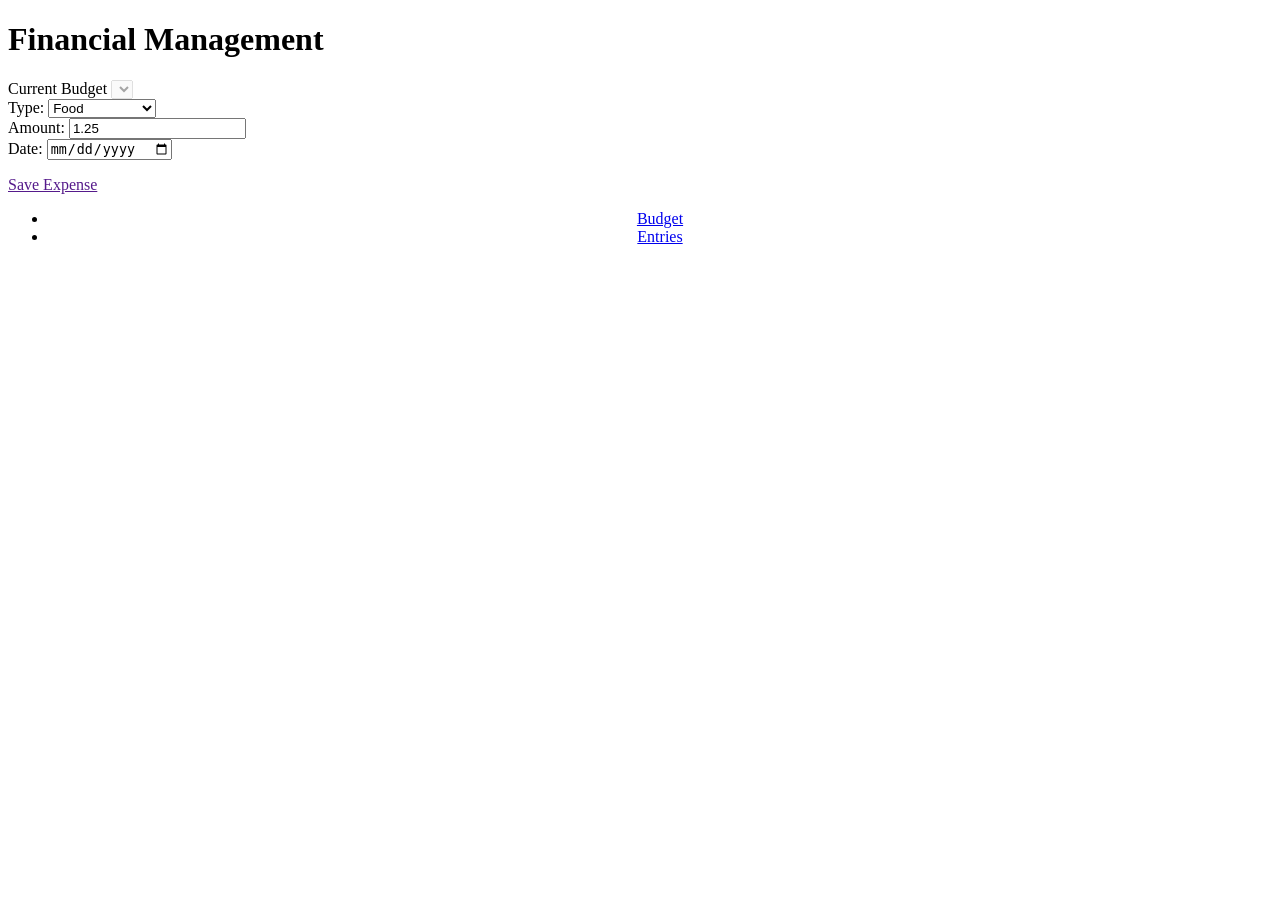
<file: www/index.html>
<!DOCTYPE html>
<html>
	<head>
	<meta charset="utf-8">
	<title>Financial Management</title>
	<link rel="stylesheet" href="jquery.mobile-1.0b1/jquery.mobile-1.0b1.min.css" />
	<link rel="stylesheet" href="jquery-custom-styles.css" />
	<script type="text/javascript" src="jquery.mobile-1.0b1/jquery-1.6.1.min.js"></script>
	<script type="text/javascript" src="jquery-custom-scripting.js"></script>
	<script type="text/javascript" src="jquery.mobile-1.0b1/jquery.mobile-1.0b1.min.js"></script>
	<meta name="viewport" content="width=device-width, initial-scale=1">
	<meta name="viewport" content="width=device-width, initial-scale=1, maximum-scale=1, user-scalable=0" />
	<meta name="apple-mobile-web-app-capable" content="yes"/>
</head>
<body>

<div data-role="page">

	<div id="headerDiv" data-role="header" data-theme="b" data-position="inline">
		<h1>Financial Management</h1>
	</div>

	<div data-role="content" data-theme="c" id="contentMain" name="contentMain">

	<form id="expenseForm" method="post">
		
        <div data-role="fieldcontain">
		<label for="menu">Current Budget</label>
		<select id="menu" disabled="true"></select>
        <input type="hidden" name="hdnmenuValue" id="hdnmenuValue" value=""/>
		</div>
        
		<div data-role="fieldcontain">
			<label for="expenseType">Type:</label>
			<select name="expenseType" id="expenseType">
				<option value="Food">Food</option>
				<option value="Gas">Gas</option>
				<option value="Misc">Misc</option>
                <option value="Bill">Bill</option>
                <option value="Rent">Rent</option>
                <option value="Transportation">Transportation</option>
                <option value="Tuition Fee">Tuition Fee</option>
			</select>
		</div>

		<div data-role="fieldcontain">
			<label for="expenseAmount">Amount:</label>
			<input type="number" name="expenseAmount" id="expenseAmount" value="1.25" />
		</div>

		<div data-role="fieldcontain">
			<label for="expenseDate">Date:</label>
			<input type="date" name="expenseDate" id="expenseDate" value="" />
		</div>

		<p>
			<a href="" id="submitExpense" data-role="button" onClick="validate();">Save Expense</a>
		</p>

	</form>

	</div>
	
	<!-- contentDialog -->
	<div align="CENTER" data-role="content" id="contentDialog" name="contentDialog">
		<p><span id="contentMessage" name="contentMessage"></span></p>
		<a id="contentOK" name="contentOK" href="" data-role="button" data-inline="true">OK</a>
		<a id="confirmationOK" name="confirmationOK" href="index.html" rel="external" data-role="button" data-inline="true">OK</a>
	</div>
	
	<script type="application/javascript">
		$(document).ready(function(){
			// Assign global variables
			menuValue = $('#menu');
			hdnmenuValue = $('#hdnmenuValue');
			contentMainVar = $('#contentMain');
			expenseTypeVar = $('#expenseType');
			expenseAmountVar = $('#expenseAmount');
			expenseDateVar = $('#expenseDate');
			contentDialogVar = $('#contentDialog');
			contentMessageVar = $('#contentMessage');
			contentOKVar = $('#contentOK');
			confirmationOKVar = $('#confirmationOK');
			hideContentDialog();
			document.getElementById('expenseDate').value = date_string;
			
			
			db.transaction(function(tx){
				tx.executeSql('SELECT * FROM budget ORDER BY budgetDate DESC LIMIT 1', [], function(tx, results){
						for( i = 0; i < results.rows.length; i++) {
						
							  var options = '<option value="'+results.rows.item(i).id+'">'+results.rows.item(i).budgetAmount+'</option>';
							  $('#menu').append(options).attr('selected', true).removeAttr('selected');
							  $("#menu").trigger("change");
							  
							  $('#hdnmenuValue').val(results.rows.item(i).budgetAmount);

						}
					});	
			});
			
			
			
			
		});
	
		$('#contentOK').click(function(){
			hideContentDialog();
			showMain();
			return false;
		});
	
		$('#contentOK').tap(function(){
			hideContentDialog();
			showMain();
			return false;
		});
	
		$('#submitExpense').click(function(){

		/*	$('#expenseForm').submit();
			return false;*/
			
			//alert(expenseAmountVar.val());
			
			if(expenseAmountVar.val() > hdnmenuValue.val())
			{
				alert('You cannot have much greater amount than your budget');
			}else
			{
				$('#expenseForm').submit();	
			}
			return false;
			
		});
	
		$('#submitExpense').tap(function(){
			
			if(expenseAmountVar.val() > hdnmenuValue.val())
			{
				alert('You cannot have much greater amount than your budget');	
			}else
			{
				$('#expenseForm').submit();
			}
		
			return false;
		});
	
		$('#expenseForm').submit(function(){
			var err = false;
			var errMessage = null;
	
			// Hide the Main content
			hideMain();
	
			// Show content dialog
			showContentDialog();
	
			// Verify form is not empty
			// Not intended to be comprehensive validation
			// Keeping it simple for demo
			
			
			
		   if(
				expenseTypeVar.val() == EMPTY || expenseAmountVar.val() == EMPTY || expenseDateVar.val() == EMPTY 
				||
				expenseTypeVar.val() == null || expenseAmountVar.val() == null || expenseDateVar.val() == null
			){
				
				
				
				err = true;
				errMessage = 'Please fill out the form.';
				
				
				
				
			}
			
			
	
			if (err == true) {
				contentDialogAsError(errMessage);
				return false;
			}else
			{
			
			// If validation fails, show Dialog content
			
			
	
			// If validation passes, show Transition content
			contentDialogAsTransition('Processing your request. Please wait.');
	
			// Save form to local Web SQL Database; Database initilized in jquery-custom-scripting.js
			// Proper implementation would use feature detection with Modernizr or send data to server via ajax
			// Keeping it simple for demo
			db.transaction(function(tx) {
				tx.executeSql('INSERT INTO expenses (budgetID, expenseType, expenseAmount, expenseDate) values (?, ?, ?, ?)', [menuValue.val(),expenseTypeVar.val(), expenseAmountVar.val(), expenseDateVar.val()],
				function(tx, results) {
					// Display confirmation message
					contentDialogAsConfirmation('Expense has been added.');
				},function(err) {
					// Display error message
					contentDialogAsError('Error processing SQL: ' + err.code);
				});
				
				tx.executeSql('INSERT INTO expenseTransfer (budgetID, expenseType, expenseAmount, expenseDate) values (?, ?, ?, ?)', [menuValue.val(),expenseTypeVar.val(), expenseAmountVar.val(), expenseDateVar.val()],
				function(tx, results) {
					// Display confirmation message
					contentDialogAsConfirmation('Expense has been added.');
				},function(err) {
					// Display error message
					contentDialogAsError('Error processing SQL: ' + err.code);
				});

				
			});
			
			
			}
			
			
			return false;
		});
	
	
			
	
	
		function hideMain(){
			contentMainVar.hide();
		}
		function showMain(){
			contentMainVar.show();
		}
		function hideContentDialog(){
			contentDialogVar.hide();
		}
		function showContentDialog(){
			contentDialogVar.show();
		}
	
		function contentDialogAsTransition(message){
			contentMessageVar.text(message);
			contentOKVar.hide();
			confirmationOKVar.hide();
		}
		function contentDialogAsError(message){
			contentMessageVar.text(message);
			contentOKVar.show();
			confirmationOKVar.hide();
		}
		function contentDialogAsConfirmation(message){
			contentMessageVar.text(message);
			contentOKVar.hide();
			confirmationOKVar.show();
		}
		
		
		function validate()
		{
			if(expenseAmount > menuValue){err = true; errMessage='Your Amount is greater than your budget!'; }	
		}
		
	</script>

	<div id="footerDiv" data-role="footer" data-theme="b" data-id="footer" data-position="fixed">
		<div data-role="navbar" data-type="horizontal" align="center">
			<ul>
          <!--  <li><a href="budget_entries.html" data-icon="info" data-iconpos="top" data-ajax="false">Budget List</a></li>
          -->
            	<li><a href="budget.html" data-icon="info" data-iconpos="top" data-ajax="false">Budget</a></li>
                <!--
				<li><a href="index.html" data-icon="check" data-iconpos="top" data-ajax="false">Expense</a></li>-->
				<li><a href="entries.html" data-icon="grid" data-iconpos="top" data-ajax="false">Entries</a></li>
			</ul>
		</div>
	</div>

</div>

</body>
</html>
</file>
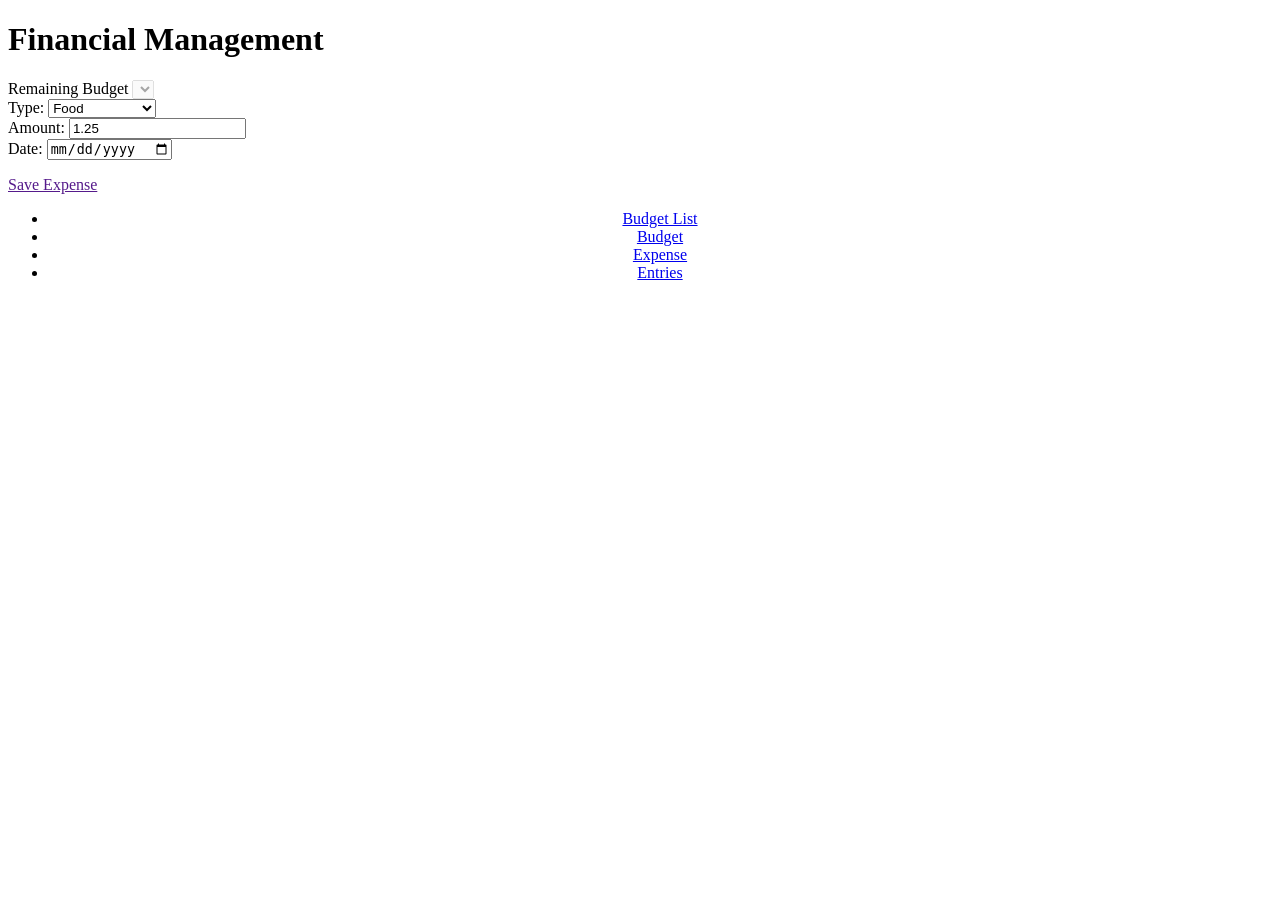
<file: www/add_new.html>
<!DOCTYPE html>
<html>
	<head>
	<meta charset="utf-8">
	<title>Financial Management</title>
	<link rel="stylesheet" href="jquery.mobile-1.0b1/jquery.mobile-1.0b1.min.css" />
	<link rel="stylesheet" href="jquery-custom-styles.css" />
	<script type="text/javascript" src="jquery.mobile-1.0b1/jquery-1.6.1.min.js"></script>
	<script type="text/javascript" src="jquery-custom-scripting.js"></script>
	<script type="text/javascript" src="jquery.mobile-1.0b1/jquery.mobile-1.0b1.min.js"></script>
	<meta name="viewport" content="width=device-width, initial-scale=1">
	<meta name="viewport" content="width=device-width, initial-scale=1, maximum-scale=1, user-scalable=0" />
	<meta name="apple-mobile-web-app-capable" content="yes"/>
</head>
<body>

<div data-role="page" data-add-back-btn="true">

	<div id="headerDiv" data-role="header" data-theme="b" data-position="inline" >
		<h1>Financial Management</h1>
	</div>

	<div data-role="content" data-theme="c" id="contentMain" name="contentMain">

	<form id="expenseForm" method="post" onSubmit="validate();">
		
        <div data-role="fieldcontain">
		<label for="menu">Remaining Budget</label>
		<select id="menu" disabled="true"></select>
        <input type="hidden" name="menuHidden" id="menuHidden" value=""/>
        <input type="hidden" name="totalExpensesHidden" id="totalExpensesHidden" value="" disabled="true"/>
		</div>
        
		<div data-role="fieldcontain">
			<label for="expenseType">Type:</label>
			<select name="expenseType" id="expenseType">
				<option value="Food">Food</option>
				<option value="Gas">Gas</option>
				<option value="Misc">Misc</option>
                <option value="Bill">Bill</option>
                <option value="Rent">Rent</option>
                <option value="Transportaion">Transportation</option>
                <option value="Tuition Fee">Tuition Fee</option>
			</select>

		</div>

		<div data-role="fieldcontain">
			<label for="expenseAmount">Amount:</label>
			<input type="number" name="expenseAmount" id="expenseAmount" value="1.25" />
		</div>

		<div data-role="fieldcontain">
			<label for="expenseDate">Date:</label>
			<input type="date" name="expenseDate" id="expenseDate" value="" />
		</div>

		<p>
			<a href="" id="submitExpense" data-role="button" onClick="return validate();">Save Expense</a>
		</p>

	</form>

	</div>
	
	<!-- contentDialog -->
	<div align="CENTER" data-role="content" id="contentDialog" name="contentDialog">
		<p><span id="contentMessage" name="contentMessage"></span></p>
		<a id="contentOK" name="contentOK" href="" data-role="button" data-inline="true">OK</a>
		<a id="confirmationOK" name="confirmationOK" href="index.html" rel="external" data-role="button" data-inline="true">OK</a>
	</div>
	
	<script type="application/javascript">
		$(document).ready(function(){
			// Assign global variables
			hiddenExpense = $('#totalExpensesHidden');
			menuHidden = $('#menuHidden');
			menuValue = $('#menu');
			contentMainVar = $('#contentMain');
			expenseTypeVar = $('#expenseType');
			expenseAmountVar = $('#expenseAmount');
			expenseDateVar = $('#expenseDate');
			contentDialogVar = $('#contentDialog');
			contentMessageVar = $('#contentMessage');
			contentOKVar = $('#contentOK');
			confirmationOKVar = $('#confirmationOK');
			hideContentDialog();
			document.getElementById('expenseDate').value = date_string;
			
			
			
			db.transaction(function(tx){
				tx.executeSql('SELECT * FROM listing ORDER BY entryDate DESC LIMIT 1', [], function(tx, results){
						for( i = 0; i < results.rows.length; i++) {
						
							  var options = '<option value="'+results.rows.item(i).id+'">'+results.rows.item(i).remaining+'</option>';
							  $('#menu').append(options).attr('selected', true).removeAttr('selected');
							  $("#menu").trigger("change");
							  var value = results.rows.item(i).remaining;
							  var totalExpenses = results.rows.item(i).totalExpenses;
							  $('#menuHidden').val(value);
							  $('#totalExpensesHidden').val(totalExpenses);
							  
							 var calculate = results.rows.item(i).selectedBudget;
	 	                     var percent = 0.2; 
							 var check = calculate * percent;
							 var remaining = results.rows.item(i).remaining;
								
						}
					});	
			});
			

			
			
		});
	
		$('#contentOK').click(function(){
			hideContentDialog();
			showMain();
			return false;
		});
	
		$('#contentOK').tap(function(){
			hideContentDialog();
			showMain();
			return false;
		});
	
		$('#submitExpense').click(function(){
			
			if(expenseAmountVar.val() > menuHidden.val())
			{
				alert('You cannot have much amount greater than your budget');	
			}
			else
			{
				$('#expenseForm').submit();	
				document.location = 'listing.html';
			}
			return false;
		});
	
		$('#submitExpense').tap(function(){
			
			if(expenseAmountVar.val() > menuHidden.val())
			{
				alert('You cannot have much amount greater than your budget');		
			}
			else
			{
				$('#expenseForm').submit();	
				document.location = 'listing.html';
			}
			return false;
		});
	
		$('#expenseForm').submit(function(){
			var err = false;
			var errMessage = null;
	
			// Hide the Main content
			hideMain();
	
			// Show content dialog
			showContentDialog();
	
			// Verify form is not empty
			// Not intended to be comprehensive validation
			// Keeping it simple for demo
			
			
			
			if(
				expenseTypeVar.val() == EMPTY || expenseAmountVar.val() == EMPTY || expenseDateVar.val() == EMPTY 
				||
				expenseTypeVar.val() == null || expenseAmountVar.val() == null || expenseDateVar.val() == null
			){
				
				
				
				err = true;
				errMessage = 'Please fill out the form.';
				
				
				
				
			}
			
			
	
			
			
			// If validation fails, show Dialog content
			if (err == true) {
				contentDialogAsError(errMessage);
				return false;
			}
	
			// If validation passes, show Transition content
			contentDialogAsTransition('Processing your request. Please wait.');
	
			// Save form to local Web SQL Database; Database initilized in jquery-custom-scripting.js
			// Proper implementation would use feature detection with Modernizr or send data to server via ajax
			// Keeping it simple for demo
			db.transaction(function(tx) {
				//overall = expenseHidden.val() + expenseAmountVar.val() ;
				var param = $.urlParam("id");
				
			    result = menuHidden.val() - expenseAmountVar.val();
				var Addition = Number(hiddenExpense.val()) + Number(expenseAmountVar.val());
				alert(Addition);
				tx.executeSql("UPDATE listing SET remaining=?, totalExpenses=? WHERE id=?", [result, Addition, param]);
				
				tx.executeSql('INSERT INTO expenseTransfer (budgetID, expenseType, expenseAmount, expenseDate) values (?, ?, ?, ?)', [menuValue.val(),expenseTypeVar.val(), expenseAmountVar.val(), expenseDateVar.val()],
				function(tx, results) {
					// Display confirmation message
					contentDialogAsConfirmation('Expense has been added.');
					
				},function(err) {
					// Display error message
					contentDialogAsError('Error processing SQL: ' + err.code);
				});

				
				
				
				
			});
			
			
			
			return false;
		});
	
	
		function validate()
		{
					
			if(expenseAmountVar.val() > menuValue.val())
			{
				alert('Expense amount is much bigger than your budget');
			}
		}	
	
	
		function hideMain(){
			contentMainVar.hide();
		}
		function showMain(){
			contentMainVar.show();
		}
		function hideContentDialog(){
			contentDialogVar.hide();
		}
		function showContentDialog(){
			contentDialogVar.show();
		}
	
		function contentDialogAsTransition(message){
			contentMessageVar.text(message);
			contentOKVar.hide();
			confirmationOKVar.hide();
		}
		function contentDialogAsError(message){
			contentMessageVar.text(message);
			contentOKVar.show();
			confirmationOKVar.hide();
		}
		function contentDialogAsConfirmation(message){
			contentMessageVar.text(message);
			contentOKVar.hide();
			confirmationOKVar.show();
		}
		
		
		function validate()
		{
			if(expenseAmount > menuValue){err = true; errMessage='Your Amount is greater than your budget!'; }	
		}
		
		$.urlParam = function(name){
			var results = new RegExp('[\\?&]' + name + '=([^&#]*)').exec(window.location.href);
			return results[1] || 0;
		}
	</script>

	<div id="footerDiv" data-role="footer" data-theme="b" data-id="footer" data-position="fixed">
		<div data-role="navbar" data-type="horizontal" align="center">
			<ul>
            <li><a href="budget_entries.html" data-icon="info" data-iconpos="top" data-ajax="false">Budget List</a></li>
            	<li><a href="budget.html" data-icon="info" data-iconpos="top" data-ajax="false">Budget</a></li>
				<li><a href="index.html" data-icon="check" data-iconpos="top" data-ajax="false">Expense</a></li>
				<li><a href="entries.html" data-icon="grid" data-iconpos="top" data-ajax="false">Entries</a></li>
			</ul>
		</div>
	</div>

</div>

</body>
</html>
</file>
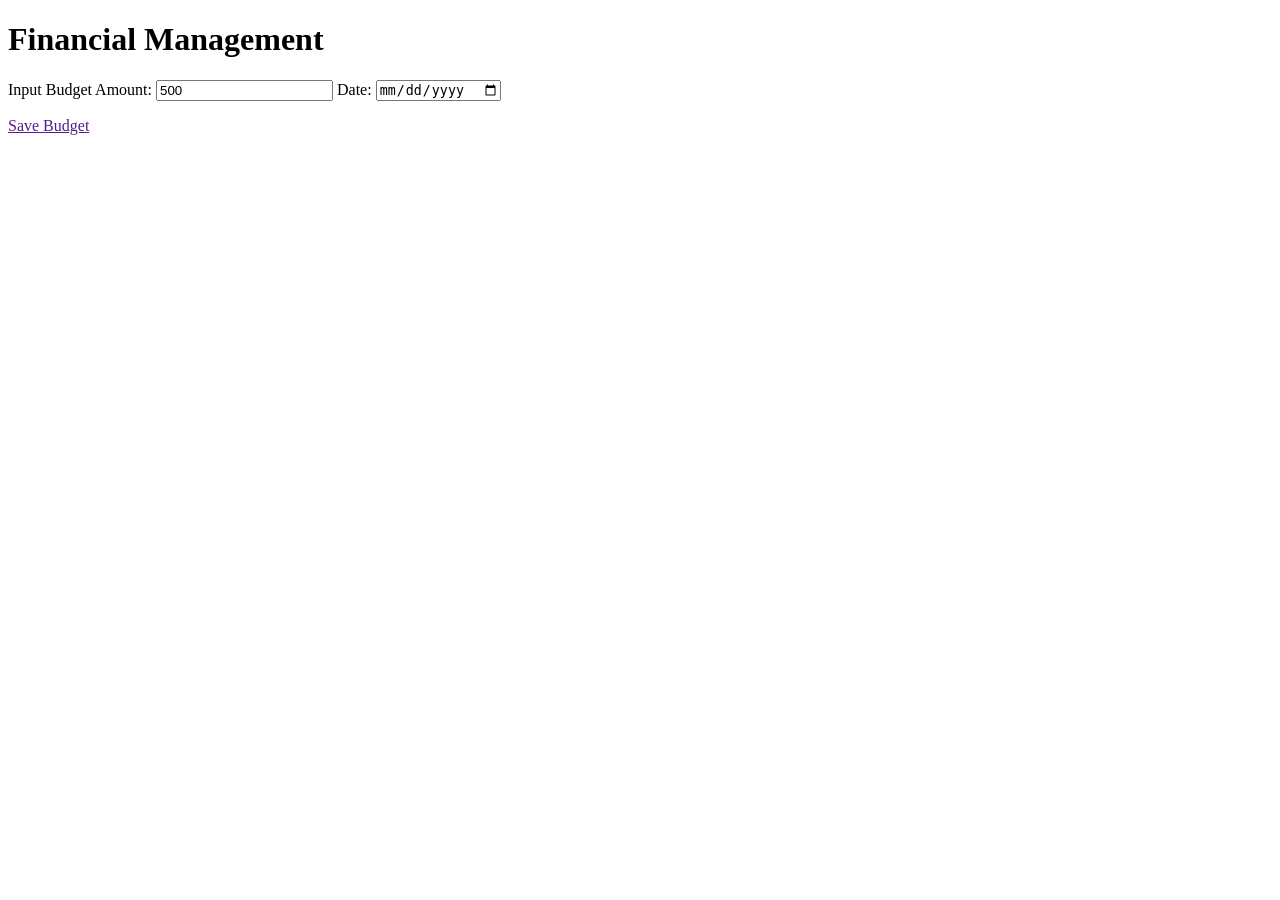
<file: www/budget.html>
<!DOCTYPE html>
<html>
	<head>
	<meta charset="utf-8">
	<title>Financial Management</title>
	<link rel="stylesheet" href="jquery.mobile-1.0b1/jquery.mobile-1.0b1.min.css" />
	<link rel="stylesheet" href="jquery-custom-styles.css" />
	<script type="text/javascript" src="jquery.mobile-1.0b1/jquery-1.6.1.min.js"></script>
    <script type="text/javascript" src="jquery-custom-scripting.js"></script>
	<script type="text/javascript" src="jquery.mobile-1.0b1/jquery.mobile-1.0b1.min.js"></script>
	<meta name="viewport" content="width=device-width, initial-scale=1">
	<meta name="viewport" content="width=device-width, initial-scale=1, maximum-scale=1, user-scalable=0" />
	<meta name="apple-mobile-web-app-capable" content="yes"/>
    
    <script type="text/javascript" charset="utf-8" src="cordova-2.4.0.js"></script>
    
   
    
    
</head>
<body>

<div data-role="page">

	<div id="headerDiv" data-role="header" data-theme="b" data-position="inline">
		<h1>Financial Management</h1>
	</div>

	<div data-role="content" data-theme="c" id="contentMain" name="contentMain">

	<form id="budgetForm" method="post">

		<div data-role="fieldcontain">
        	<label for="budgetAmount">Input Budget Amount:</label>
			<input type="number" name="budgetAmount" id="budgetAmount" value="500"/>
            <label for="budgetDate">Date:</label>
            <input type="date" name="budgetDate" id="budgetDate" value="" />
		</div>

		<p>
			<a href="" id="submitBudget" data-role="button">Save Budget</a>
		</p>

	</form>

	</div>
	
	<!-- contentDialog -->
	<div align="CENTER" data-role="content" id="contentDialog" name="contentDialog">
		<p><span id="contentMessage" name="contentMessage"></span></p>
		<a id="contentOK" name="contentOK" href="" data-role="button" data-inline="true">OK</a>
		<a id="confirmationOK" name="confirmationOK" href="index.html" rel="external" data-role="button" data-inline="true">OK</a>
	</div>
	
	<script type="application/javascript">
		$(document).ready(function(){
			// Assign global variables
			contentMainVar = $('#contentMain');
			//expenseTypeVar = $('#expenseType');
			//expenseAmountVar = $('#expenseAmount');
			//expenseDateVar = $('#expenseDate');
			
			 budgetAmount = $('#budgetAmount');
			 budgetDate = $('#budgetDate');
			
			contentDialogVar = $('#contentDialog');
			contentMessageVar = $('#contentMessage');
			contentOKVar = $('#contentOK');
			confirmationOKVar = $('#confirmationOK');
			hideContentDialog();
			document.getElementById('budgetDate').value = date_string;
		});
	
		$('#contentOK').click(function(){
			hideContentDialog();
			showMain();
			return false;
		});
	
		$('#contentOK').tap(function(){
			hideContentDialog();
			showMain();
			return false;
		});
	
		$('#submitBudget').click(function(){
			$('#budgetForm').submit();
			return false;
		});
	
		$('#submitBudget').tap(function(){
			$('#budgetForm').submit();
			return false;
		});
	
		$('#budgetForm').submit(function(){
			var err = false;
			var errMessage = null;
	
			// Hide the Main content
			hideMain();
	
			// Show content dialog
			showContentDialog();
	
			// Verify form is not empty
			// Not intended to be comprehensive validation
			// Keeping it simple for demo
			if(
				budgetAmount == EMPTY || budgetDate == EMPTY
				||
				budgetAmount == null || budgetDate == null
			){
				err = true;
				errMessage = 'Please fill out the form.';
			}
	
			// If validation fails, show Dialog content
			if (err == true) {
				contentDialogAsError(errMessage);
				return false;
			}
	
			// If validation passes, show Transition content
			contentDialogAsTransition('Processing your request. Please wait.');
	
			// Save form to local Web SQL Database; Database initilized in jquery-custom-scripting.js
			// Proper implementation would use feature detection with Modernizr or send data to server via ajax
			// Keeping it simple for demo
			db.transaction(function(tx) {
				tx.executeSql('INSERT INTO budget (budgetAmount, budgetDate) values (?, ?)', [budgetAmount.val(), budgetDate.val()],function(tx, results) {
					contentDialogAsConfirmation('Budget has been added.');
				},function(err) {
					contentDialogAsError('Error processing SQL: ' + err.code);
				});
			});
	
			return false;
		});
	
		function hideMain(){
			contentMainVar.hide();
		}
		function showMain(){
			contentMainVar.show();
		}
		function hideContentDialog(){
			contentDialogVar.hide();
		}
		function showContentDialog(){
			contentDialogVar.show();
		}
	
		function contentDialogAsTransition(message){
			contentMessageVar.text(message);
			contentOKVar.hide();
			confirmationOKVar.hide();
		}
		function contentDialogAsError(message){
			contentMessageVar.text(message);
			contentOKVar.show();
			confirmationOKVar.hide();
		}
		function contentDialogAsConfirmation(message){
			contentMessageVar.text(message);
			contentOKVar.hide();
			confirmationOKVar.show();
		}
	</script>

	<div id="footerDiv" data-role="footer" data-theme="b" data-id="footer" data-position="fixed">
		<div data-role="navbar" data-type="horizontal" align="center">
			<!--<ul>
            <li><a href="budget_entries.html" data-icon="info" data-iconpos="top" data-ajax="false">Budget List</a></li>
            	<li><a href="budget.html" data-icon="info" data-iconpos="top" data-ajax="false">Budget</a></li>
				<li><a href="index.html" data-icon="check" data-iconpos="top" data-ajax="false">Expense</a></li>
				<li><a href="entries.html" data-icon="grid" data-iconpos="top" data-ajax="false">Entries</a></li>
			</ul>-->
		</div>
	</div>

</div>

</body>
</html>
</file>
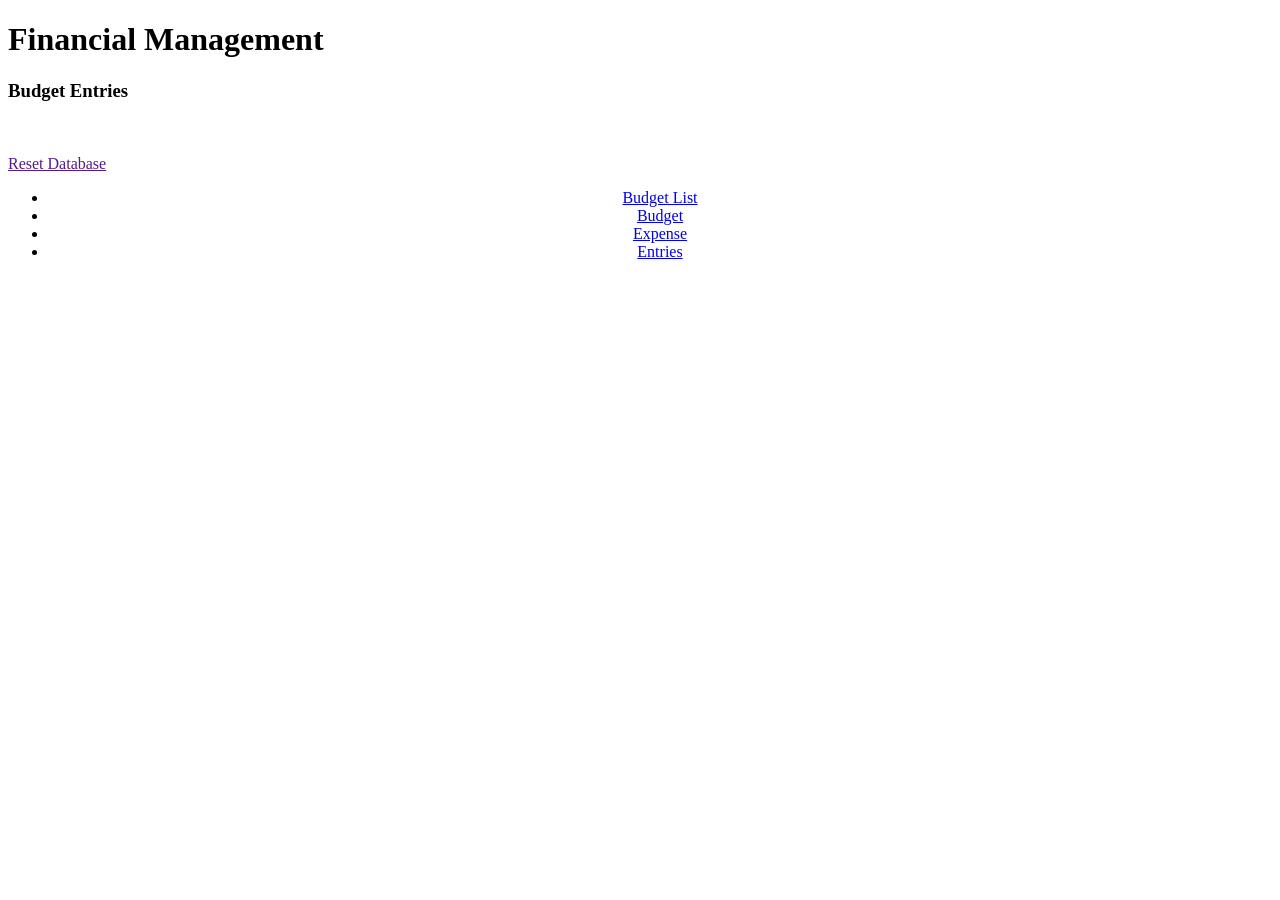
<file: www/budget_entries.html>
<!DOCTYPE html>
<html>
	<head>
	<meta charset="utf-8">
	<title>Financial Management</title>
	<link rel="stylesheet" href="jquery.mobile-1.0b1/jquery.mobile-1.0b1.min.css" />
	<link rel="stylesheet" href="jquery-custom-styles.css" />
	<script type="text/javascript" src="jquery.mobile-1.0b1/jquery-1.6.1.min.js"></script>
	<script type="text/javascript" src="jquery-custom-scripting.js"></script>
	<script type="text/javascript" src="jquery.mobile-1.0b1/jquery.mobile-1.0b1.min.js"></script>
	<meta name="viewport" content="width=device-width, initial-scale=1">
	<meta name="viewport" content="width=device-width, initial-scale=1, maximum-scale=1, user-scalable=0" />
	<meta name="apple-mobile-web-app-capable" content="yes"/>
</head>
<body>

<div data-role="page">

	<div id="headerDiv" data-role="header" data-theme="b" data-position="inline">
		<h1>Financial Management</h1>
	</div>

	<div data-role="content" data-theme="c" id="contentMain" name="contentMain">
		<h3>Budget Entries</h3>
		<ul id="entriesUL"></ul><br>
		<p><a href="" id="resetDB" data-role="button">Reset Database</a></p>
	</div>
	
	<script type="application/javascript">
		$(document).ready(function(){
			var elm = document.getElementById('entriesUL'), li;
			console.dir(db);
			
			db.transaction(function(tx) {
				tx.executeSql('SELECT * FROM budget ORDER BY budgetDate DESC', [], function(tx, results) {
					for( i = 0; i < results.rows.length; i++) {
						li = document.createElement('li');
						li.innerHTML = '<br><b>ID</b>'+results.rows.item(i).id+'<br><b>Amount:</b> ' + formatCurrency(results.rows.item(i).budgetAmount) + '<br><b>Date:</b> ' + results.rows.item(i).budgetDate + '<br><br>';
						if(elm.firstChild) {
							elm.insertBefore(li, elm.firstChild);
						} else {
							elm.appendChild(li);
						}
					}
				});
			});
			

		});
	
		$('#resetDB').click(function(){
			resetBudget();
			return false;
		});
	
		$('#resetDB').tap(function(){
			resetBudget();
			return false;
		});
	</script>

	<div id="footerDiv" data-role="footer" data-theme="b" data-id="footer" data-position="fixed">
		<div data-role="navbar" data-type="horizontal" align="center">
			<ul>
            <li><a href="budget_entries.html" data-icon="info" data-iconpos="top" data-ajax="false">Budget List</a></li>
            	<li><a href="budget.html" data-icon="info" data-iconpos="top" data-ajax="false">Budget</a></li>
				<li><a href="index.html" data-icon="check" data-iconpos="top" data-ajax="false">Expense</a></li>
				<li><a href="entries.html" data-icon="grid" data-iconpos="top" data-ajax="false">Entries</a></li>
			</ul>
		</div>
	</div>

</div>

</body>
</html>
</file>
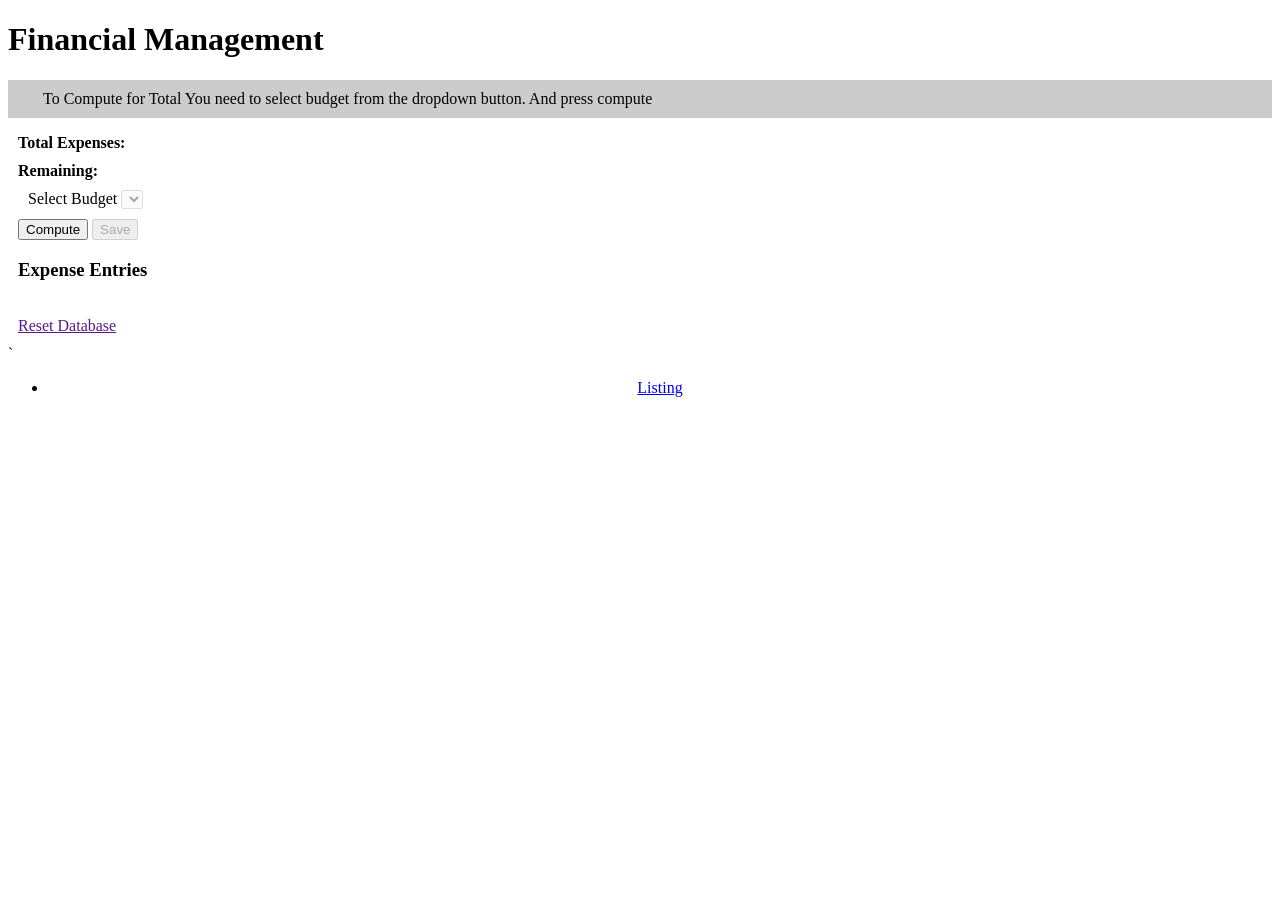
<file: www/entries.html>
<!DOCTYPE html>
<html>
	<head>
	<meta charset="utf-8">
	<title>Financial Management</title>
	<link rel="stylesheet" href="jquery.mobile-1.0b1/jquery.mobile-1.0b1.min.css" />
	<link rel="stylesheet" href="jquery-custom-styles.css" />
	<script type="text/javascript" src="jquery.mobile-1.0b1/jquery-1.6.1.min.js"></script>
	<script type="text/javascript" src="jquery-custom-scripting.js"></script>
	<script type="text/javascript" src="jquery.mobile-1.0b1/jquery.mobile-1.0b1.min.js"></script>
	<meta name="viewport" content="width=device-width, initial-scale=1">
	<meta name="viewport" content="width=device-width, initial-scale=1, maximum-scale=1, user-scalable=0" />
	<meta name="apple-mobile-web-app-capable" content="yes"/>
    
    <style type="text/css">
		#totalExpense, #Remaining{
			margin:10px;
			color:red;	
	    }
		#totalExpense span, #Remaining span{
			font-weight:bold;	
			color:black;
		}
		label {
			margin-left:10px;	
		}
		p{
			padding:10px;
			background:#CCC;
			text-align:justify;	
			text-indent:25px;
		}
	</style>
    
</head>
<body>

<div data-role="page">

	<div id="headerDiv" data-role="header" data-theme="b" data-position="inline">
		<h1>Financial Management</h1>
	</div>


<form method="post" id="computeFrm"> 
	<div>
    <p>To Compute for Total You need to select budget from the dropdown button. And press compute</p>
    </div>
    <div id="totalExpense"><span><input type="hidden" name="total" id="total" disabled="true"/>Total Expenses:&nbsp; &nbsp;</span></div>
    <div id="Remaining"><span>Remaining:</span><input type="hidden" name="remain" id="remain" disabled="true"/></div>
    <div id=""><input type="hidden" name="budgetid" id="budgetid" /></div>
    <div>
    	
    </div>
    <div data-role="fieldcontain" style="margin:10px;">
    	<label for="menu">Select Budget</label>
        <input type="hidden" name="hiddenSelectBudget" id="hiddenSelectBudget" value=""/>
		<select id="menu" disabled="true"></select>
        
		<script type="application/javascript">
		$(document).ready(function(){
			
			var elm = document.getElementById('entriesUL'), li;
			console.dir(db);
			
			db.transaction(function(tx) {
				tx.executeSql('SELECT * FROM budget ORDER BY budgetDate DESC', [], function(tx, results) {
					for( i = 0; i < results.rows.length; i++) {
						
						var options = '<option value="'+results.rows.item(i).budgetAmount+'">'+results.rows.item(i).budgetAmount+'</option>';
						$('#menu').append(options).attr('selected', true).removeAttr('selected');
						$("#menu").trigger("change");
						var budgetid = results.rows.item(i).id;
						$('#budgetid').val(budgetid);
						
						$('#hiddenSelectBudget').val(results.rows.item(i).budgetAmount);

					}
				});
			});
			

		});
	
	</script>
		
   </div>
   
   
   <div style="margin:10px;">
   <input type="submit" name="computeAmount" id="computeAmount" value="Compute"/>
   <input type="submit" name="saveBudgetAndExpensesAsOwn" value="Save" id="saveBudgetAndExpensesAsOwn" disabled="true">
   </div>
   
 
 
 
   
   </form>     


	<div data-role="content" data-theme="c" id="contentMain" name="contentMain" style="margin:10px;">
		<h3>Expense Entries</h3>
		<ul id="entriesUL"></ul><br>
		<a href="" id="resetDB" data-role="button" data-ajax="false">Reset Database</a>
	</div>
    
    
        
	`
	<script type="application/javascript">
		$(document).ready(function(){
		
			
			var elm = document.getElementById('entriesUL'), li;
			console.dir(db);

			db.transaction(function(tx) {
				tx.executeSql('SELECT * FROM expenses ORDER BY expenseDate DESC', [], function(tx, results) {
					for( i = 0; i < results.rows.length; i++) {
						li = document.createElement('li');
						li.innerHTML = '<b>ID:</b> ' + results.rows.item(i).budgetID +'<br/><b>Type:</b> ' + results.rows.item(i).expenseType + '<br><b>Amount:</b> ' + formatCurrency(results.rows.item(i).expenseAmount) + '<br><b>Date:</b> ' + results.rows.item(i).expenseDate + '<br><br>';
						
						var amount = results.rows.item(i).expenseAmount;
						
						var expenseType = results.rows.item(i).expenseType;
						var expenseAmount = formatCurrency(results.rows.item(i).expenseAmount);
						var expenseDate = results.rows.item(i).expenseDate;
						
						
						
						if(elm.firstChild) {
							elm.insertBefore(li, elm.firstChild);
							
						} else {
							elm.appendChild(li);
						}	
						
					}
					
					
					
					
				});
				
				
				tx.executeSql('select sum(expenseAmount) as expensesAmount from expenses', [], function(tx, results) {
					for( i = 0; i < results.rows.length; i++) {
						var amount = formatCurrency(results.rows.item(i).expensesAmount);
					}
					
					
					$('#totalExpense').append('P' +amount);
					
					$('#total').val(amount);
					
					
					$('#computeAmount').click(function(){
							
					var menuValue = $('#menu').val();
					var compute = menuValue - amount;
					$('#remain').val(compute);

					
					
							$('#Remaining').append('You still have '+ compute);
							
							$('#computeAmount').button('disable'); 
							$('#saveBudgetAndExpensesAsOwn').button('enable'); 
							
					
							
							
							
			
				});
				/**************************************************************************/

					
				});
				
			});
			
			$('#saveBudgetAndExpensesAsOwn').click(function(e){
					
					 e.stopImmediatePropagation();
					 e.preventDefault();
					
					
					
					
					$('#computeFrm').submit();
					alert(expenseAmount);
					return false;
					
			});
			
			
			
$('#computeFrm').submit(function(e){
 e.preventDefault();
 
	  db.transaction(function(tx) {
		 
		  menuValue = $('#menu');
		   total = $('#total');
		   remain = $('#remain');
		   var d = date_string;
		  tx.executeSql('INSERT INTO listing (selectedBudget, totalExpenses, remaining, entryDate) values (?, ?, ?, ?)', [menuValue.val(), total.val(), remain.val(), d],function(tx, results){
				  alert('Data has been saved!');
				 	db.transaction(function(tx) {
					tx.executeSql('DELETE FROM expenses', [], function() {
							alert('table expenses is now empty');
							document.location = 'listing.html';
						}, function(err){alert('SQL: '+err.message)});
				});
				  //document.location = 'listing.html';
				/* db.transaction(function(tx) { 
				 var hold = $('#budgetid').val();
					 tx.executeSql('DELETE FROM budget WHERE id=?', [hold], function() {
							alert('table budget is now empty'+hold);
						});
			
				 });*/
				 
		  },function(err){
				  alert('failed to saved '+ err + err.message + err.code);	
		  });
		  
		 
	  });
	 
	 
	 
	  return false;
});
				
});
	

function emptyBudgetTable(id)
{
	db.transaction(function(tx) {
		 tx.executeSql('DELETE * FROM budget WHERE id=?', [hold], function() {
				alert('table budget is now empty');
			});

	});
}



		
		
	
		$('#resetDB').click(function(){
			resetDB();
			return false;
		});
	
		$('#resetDB').tap(function(){
			resetDB();
			return false;
		});
	</script>

	<div id="footerDiv" data-role="footer" data-theme="b" data-id="footer" data-position="fixed">
		<div data-role="navbar" data-type="horizontal" align="center">
			<ul>
            	<li><a href="listing.html" data-icon="info" data-iconpos="top" data-ajax="false">Listing</a></li>
               <!-- <li><a href="budget_entries.html" data-icon="info" data-iconpos="top" data-ajax="false">Budget List</a></li>
            	<li><a href="budget.html" data-icon="info" data-iconpos="top" data-ajax="false">Budget</a></li>
				<li><a href="index.html" data-icon="check" data-iconpos="top" data-ajax="false">Expense</a></li>
				<li><a href="entries.html" data-icon="grid" data-iconpos="top" data-ajax="false">Entries</a></li>
                <li><a href="entries_replica.html" data-icon="info" data-iconpos="top" data-ajax="false">Replica</a></li>-->
			</ul>
		</div>
	</div>

</div>

</body>
</html>
</file>
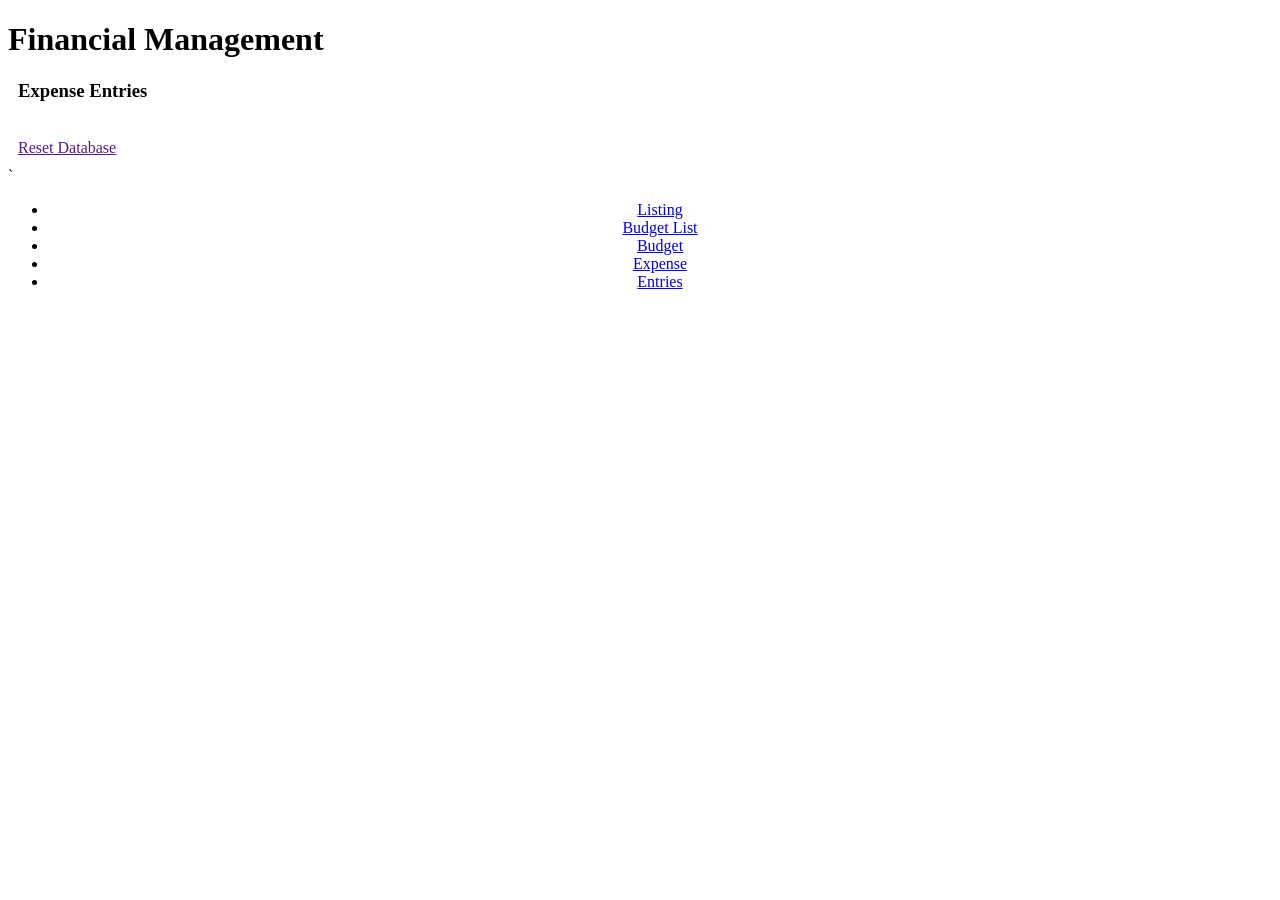
<file: www/entries_replica.html>
<!DOCTYPE html>
<html>
	<head>
	<meta charset="utf-8">
	<title>Financial Management</title>
	<link rel="stylesheet" href="jquery.mobile-1.0b1/jquery.mobile-1.0b1.min.css" />
	<link rel="stylesheet" href="jquery-custom-styles.css" />
	<script type="text/javascript" src="jquery.mobile-1.0b1/jquery-1.6.1.min.js"></script>
	<script type="text/javascript" src="jquery-custom-scripting.js"></script>
	<script type="text/javascript" src="jquery.mobile-1.0b1/jquery.mobile-1.0b1.min.js"></script>
	<meta name="viewport" content="width=device-width, initial-scale=1">
	<meta name="viewport" content="width=device-width, initial-scale=1, maximum-scale=1, user-scalable=0" />
	<meta name="apple-mobile-web-app-capable" content="yes"/>
    
    <style type="text/css">
		#totalExpense, #Remaining{
			margin:10px;
			color:red;	
	    }
		#totalExpense span, #Remaining span{
			font-weight:bold;	
			color:black;
		}
		label {
			margin-left:10px;	
		}
		p{
			padding:10px;
			background:#CCC;
			text-align:justify;	
			text-indent:25px;
		}
	</style>
    
</head>
<body>

<div data-role="page">

	<div id="headerDiv" data-role="header" data-theme="b" data-position="inline">
		<h1>Financial Management</h1>
	</div>

	<div data-role="content" data-theme="c" id="contentMain" name="contentMain" style="margin:10px;">
		<h3>Expense Entries</h3>
		<ul id="entriesUL"></ul><br>
		<a href="" id="resetDB" data-role="button" data-ajax="false">Reset Database</a>
	</div>
    
    
        
	`
	<script type="application/javascript">
		$(document).ready(function(){
			
			
			var elm = document.getElementById('entriesUL'), li;
			console.dir(db);

			db.transaction(function(tx) {
				tx.executeSql('SELECT * FROM expenseTransfer ORDER BY expenseDate DESC', [], function(tx, results) {
					for( i = 0; i < results.rows.length; i++) {
						li = document.createElement('li');
						li.innerHTML = '<b>ID:</b> ' + results.rows.item(i).budgetID +'<br><b>Type:</b> ' + results.rows.item(i).expenseType + '<br><b>Amount:</b> ' + formatCurrency(results.rows.item(i).expenseAmount) + '<br><b>Date:</b> ' + results.rows.item(i).expenseDate + '<br><br>';
						
						var amount = results.rows.item(i).expenseAmount;
						
						var expenseType = results.rows.item(i).expenseType;
						var expenseAmount = formatCurrency(results.rows.item(i).expenseAmount);
						var expenseDate = results.rows.item(i).expenseDate;
						
						
						
						if(elm.firstChild) {
							elm.insertBefore(li, elm.firstChild);
							
						} else {
							elm.appendChild(li);
						}	
						
					}
					
					
					
					
				});
				
			});
			
		

		});
		

		$('#resetDB').click(function(){
			resetExpenseTransfer();
			return false;
		});
	
		$('#resetDB').tap(function(){
			resetExpenseTransfer();
			return false;
		});
		
	
		function resetExpenseTransfer()
		{
			db.transaction(function(tx){
				tx.executeSql('DROP TABLE IF EXISTS expenseTransfer', [], function() {
						document.location = 'index.html';
					},function(err){
						alert('Error Encounter '+err.message)	;
						});
			});	
		}

	</script>

	<div id="footerDiv" data-role="footer" data-theme="b" data-id="footer" data-position="fixed">
		<div data-role="navbar" data-type="horizontal" align="center">
			<ul>
            	<li><a href="listing.html" data-icon="info" data-iconpos="top" data-ajax="false">Listing</a></li>
                <li><a href="budget_entries.html" data-icon="info" data-iconpos="top" data-ajax="false">Budget List</a></li>
            	<li><a href="budget.html" data-icon="info" data-iconpos="top" data-ajax="false">Budget</a></li>
				<li><a href="index.html" data-icon="check" data-iconpos="top" data-ajax="false">Expense</a></li>
				<li><a href="entries.html" data-icon="grid" data-iconpos="top" data-ajax="false">Entries</a></li>
			</ul>
		</div>
	</div>

</div>

</body>
</html>
</file>
